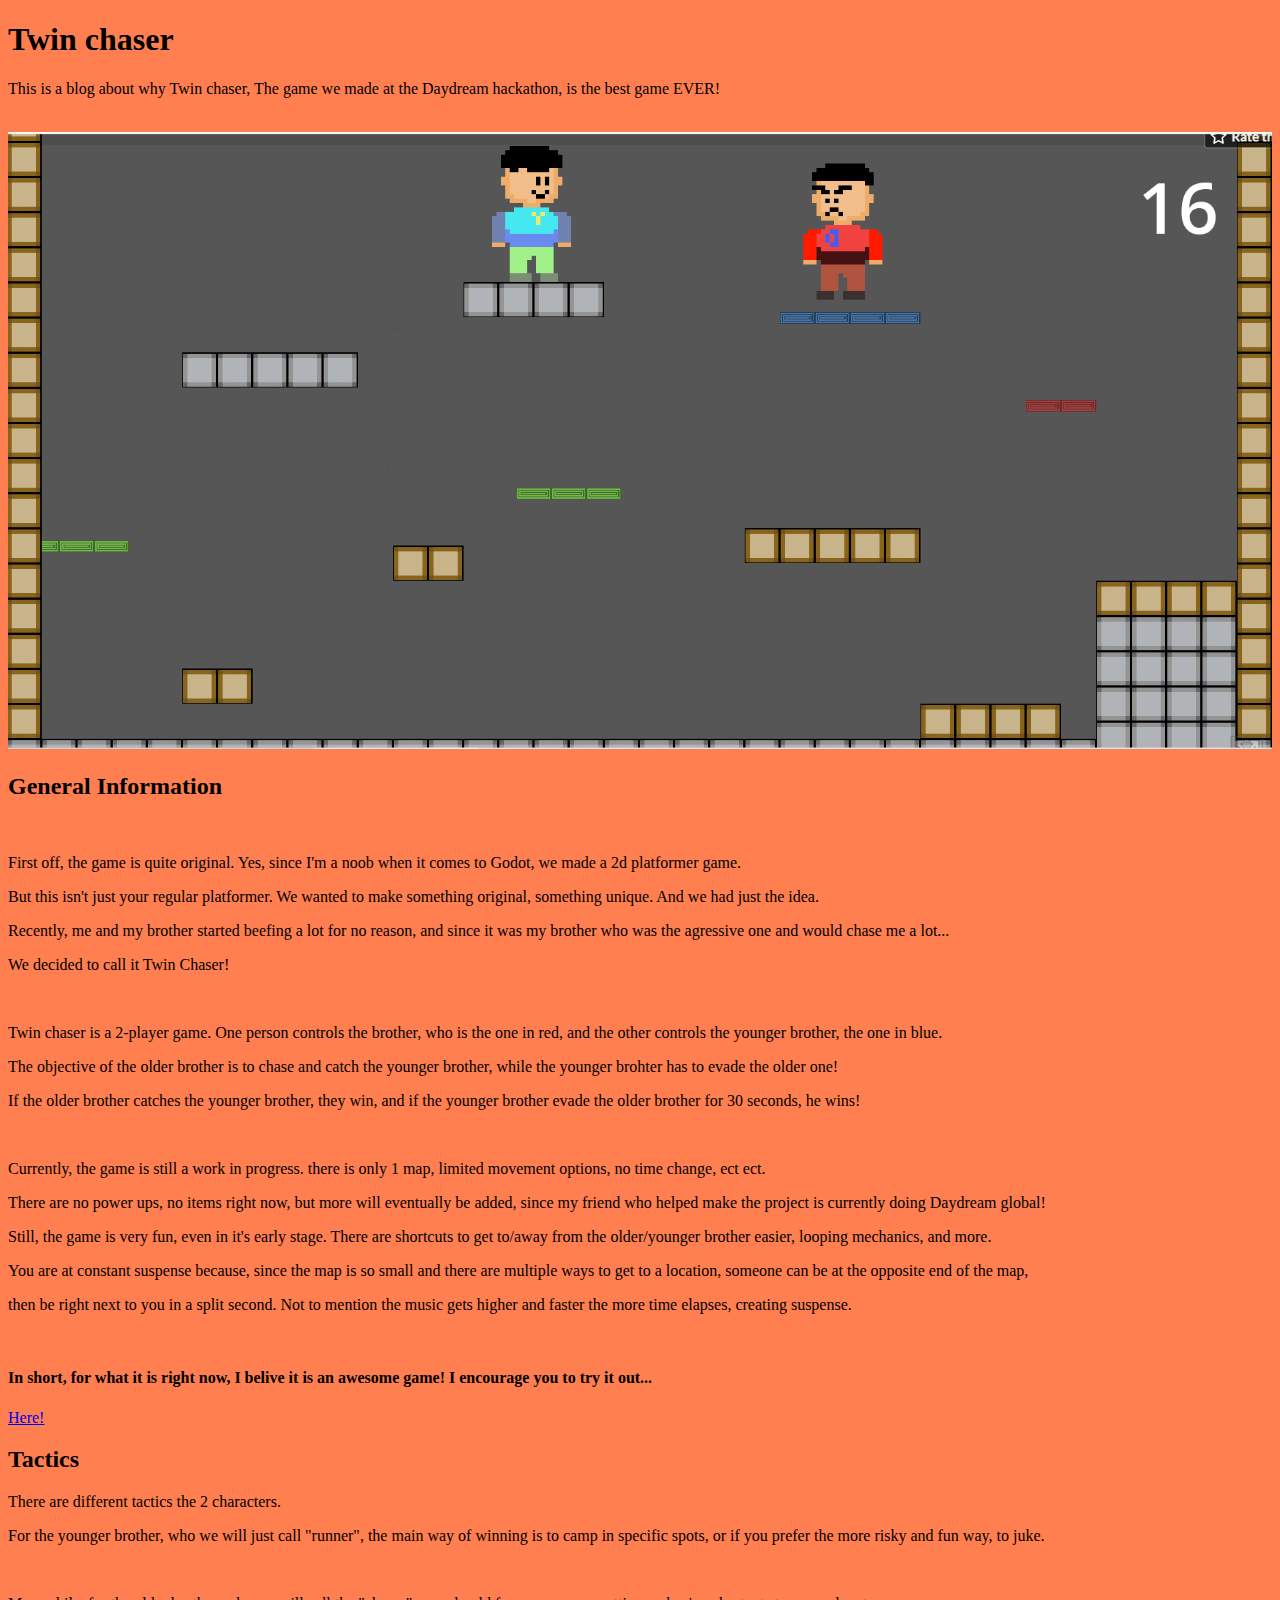
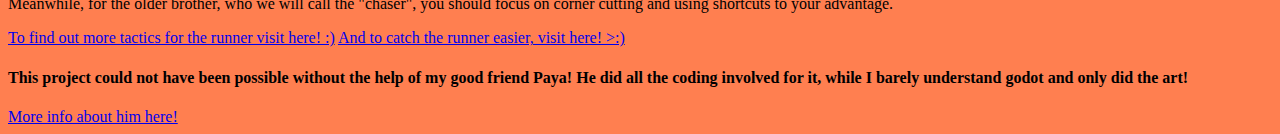
<file: index.html>
<!DOCTYPE html>
<html lang="en">
<head>
    <meta charset="UTF-8">
    <meta name="viewport" content="width=device-width, initial-scale=1.0">
    <link rel="stylesheet" href="style.css">
     <meta name="viewport" content="width=device-width, initial-scale=1.0">
    <title>Twin chaser is an awesome game!</title>
</head>
<body>
    <h1>Twin chaser</h1>
    <p>This is a blog about why Twin chaser, The game we made at the Daydream hackathon, is the best game EVER!</p>
    <br>
    <img src="It's over daqi! I have the high ground!.png" alt="It's over daqi! I have the high ground!">
    <h2>General Information</h2>
    <br>
    <p>First off, the game is quite original. Yes, since I'm a noob when it comes to Godot, we made a 2d platformer game.</p>
    <p>But this isn't just your regular platformer. We wanted to make something original, something unique. And we had just the idea.</p>
    <p>Recently, me and my brother started beefing a lot for no reason, and since it was my brother who was the agressive one and would chase me a lot...</p>
    <p>We decided to call it Twin Chaser!</p>
    <br>
    <p>Twin chaser is a 2-player game. One person controls the brother, who is the one in red, and the other controls the younger brother, the one in blue.</p>
    <p>The objective of the older brother is to chase and catch the younger brother, while the younger brohter has to evade the older one!</p>
    <p>If the older brother catches the younger brother, they win, and if the younger brother evade the older brother for 30 seconds, he wins!</p>
    <br>
    <p>Currently, the game is still a work in progress. there is only 1 map, limited movement options, no time change, ect ect.</p>
    <p>There are no power ups, no items right now, but more will eventually be added, since my friend who helped make the project is currently doing Daydream global!</p>
    <p>Still, the game is very fun, even in it's early stage. There are shortcuts to get to/away from the older/younger brother easier, looping mechanics, and more.</p>
    <p>You are at constant suspense because, since the map is so small and there are multiple ways to get to a location, someone can be at the opposite end of the map,</p>
    <p>then be right next to you in a split second. Not to mention the music gets higher and faster the more time elapses, creating suspense.</p>
    <br>
    <h4>In short, for what it is right now, I belive it is an awesome game! I encourage you to try it out...</h4>
    <a href="https://afternoonpm.itch.io/twin-chaser">Here!</a>

    <br>

    <h2>Tactics</h2>
    <p>There are different tactics the 2 characters.</p>
    <p>For the younger brother, who we will just call "runner", the main way of winning is to camp in specific spots, or if you prefer the more risky and fun way, to juke.</p>
    <br>
    <p>Meanwhile, for the older brother, who we will call the "chaser", you should focus on corner cutting and using shortcuts to your advantage.</p>
    <a href="http://127.0.0.1:5500/runner.html">To find out more tactics for the runner visit here! :)</a>
    <a href="http://127.0.0.1:5500/chaser.html">And to catch the runner easier, visit here! >:) </a>
    <br>
    <h4>This project could not have been possible without the help of my good friend Paya! He did all the coding involved for it, while I barely understand godot and only did the art!</h4>
    <a href="https://github.com/Tinkering-Townsperson">More info about him here!</a>


</body>
</html>
</file>
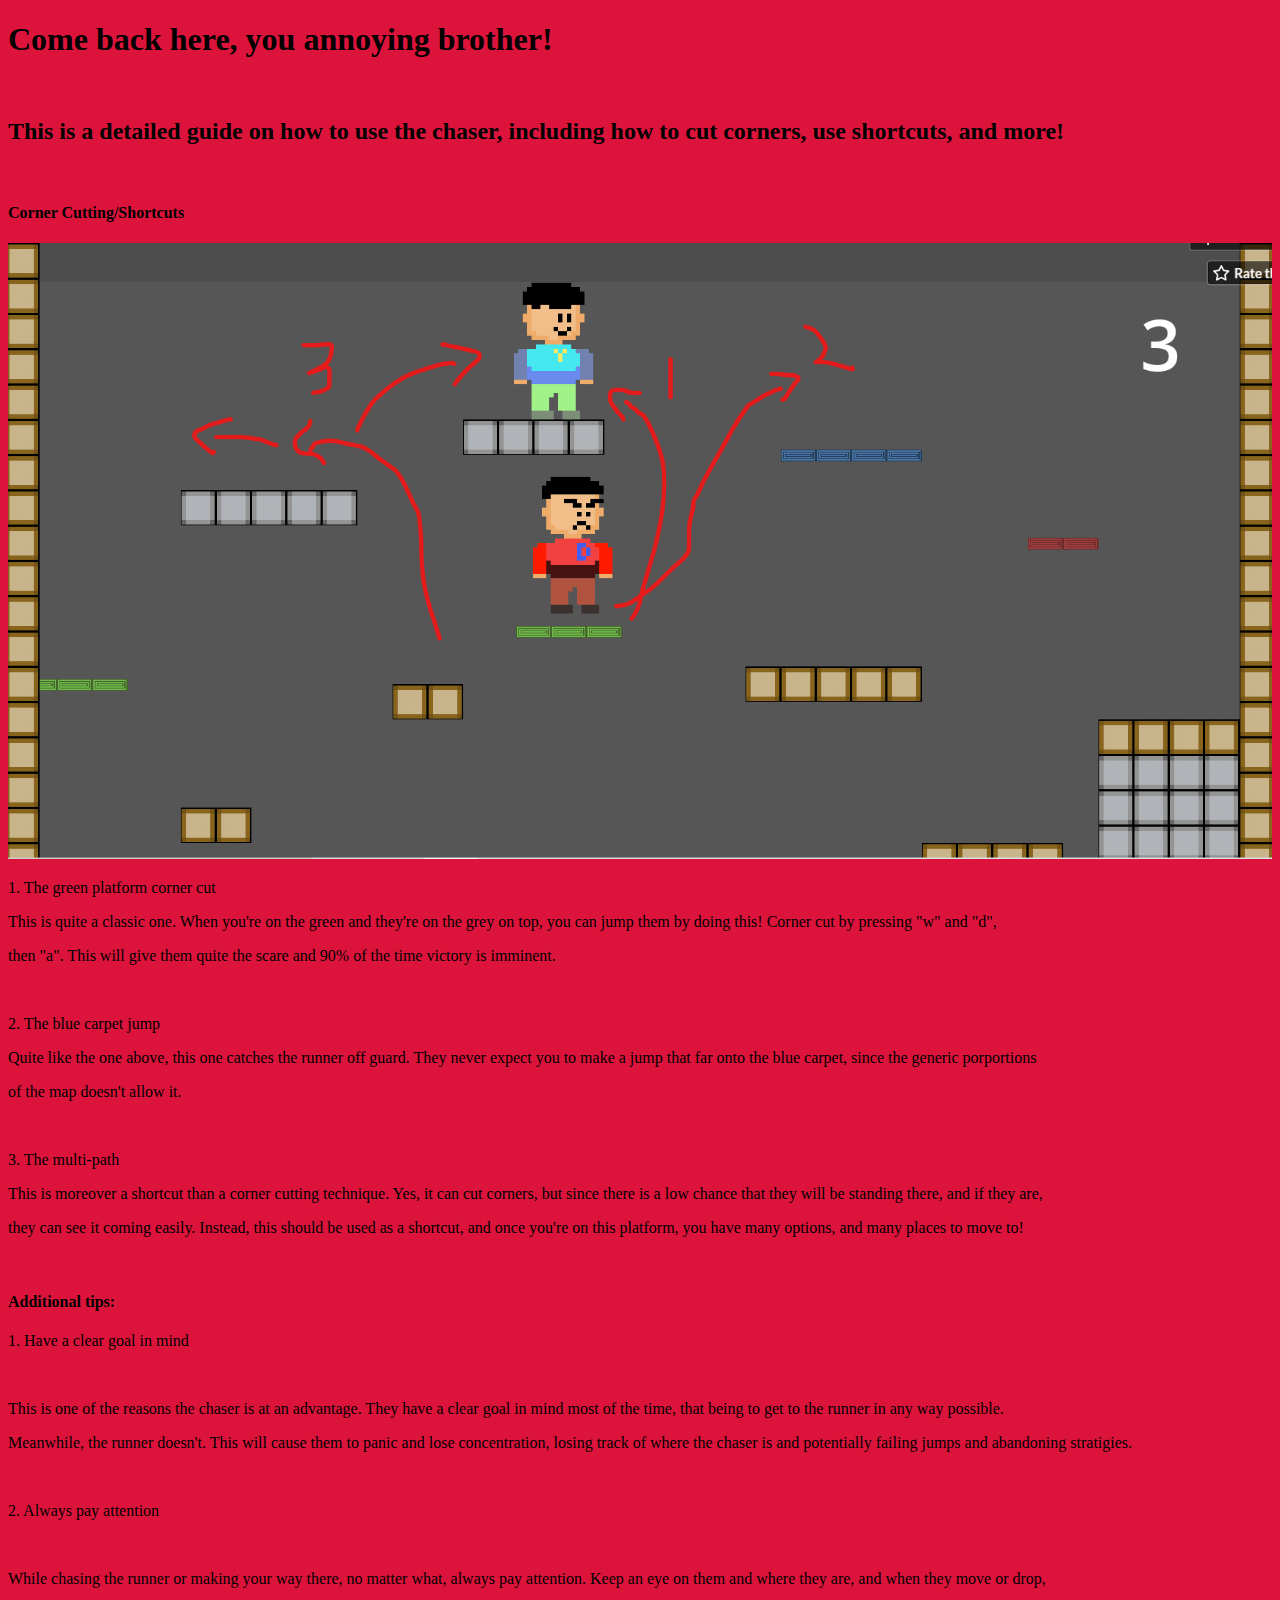
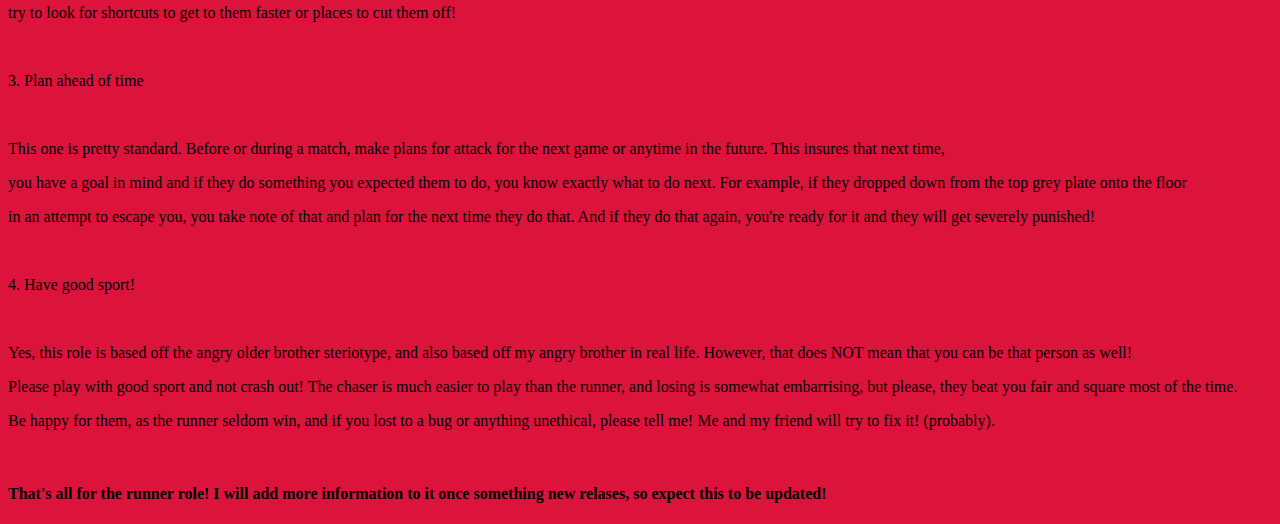
<file: chaser.html>
<!DOCTYPE html>
<html lang="en">
<head>
    <meta charset="UTF-8">
    <meta name="viewport" content="width=device-width, initial-scale=1.0">
    <link rel="stylesheet" href="style.css">
     <meta name="viewport" content="width=device-width, initial-scale=1.0">
    <style>body{
        background-color: crimson;
    } </style>
    <title>Chaser</title>
</head>
<body>
    <h1>Come back here, you annoying brother!</h1>
    <br>
    <h2>This is a detailed guide on how to use the chaser, including how to cut corners, use shortcuts, and more!</h2>
    <br>
    <h4>Corner Cutting/Shortcuts</h4>
    <img src="Corner cutting Shortcuts-Twin Chaser.png" alt="Corner cutting/Shortcuts spots">
    <p>1. The green platform corner cut</p>
    <p>This is quite a classic one. When you're on the green and they're on the grey on top, you can jump them by doing this! Corner cut by pressing "w" and "d", </p>
    <p>then "a". This will give them quite the scare and 90% of the time victory is imminent. </p>
    <br>
    <p>2. The blue carpet jump</p>
    <p>Quite like the one above, this one catches the runner off guard. They never expect you to make a jump that far onto the blue carpet, since the generic porportions</p>
    <p>of the map doesn't allow it.</p>
    <br>
    <p>3. The multi-path</p>
    <p>This is moreover a shortcut than a corner cutting technique. Yes, it can cut corners, but since there is a low chance that they will be standing there, and if they are,</p>
    <p>they can see it coming easily. Instead, this should be used as a shortcut, and once you're on this platform, you have many options, and many places to move to!</p>
    <br>
    <h4>Additional tips:</h4>
    <p>1. Have a clear goal in mind</p>
    <br>
    <p>This is one of the reasons the chaser is at an advantage. They have a clear goal in mind most of the time, that being to get to the runner in any way possible.</p>
    <p>Meanwhile, the runner doesn't. This will cause them to panic and lose concentration, losing track of where the chaser is and potentially failing jumps and abandoning stratigies.</p>
    <br>
    <p>2. Always pay attention</p>
    <br>
    <p>While chasing the runner or making your way there, no matter what, always pay attention. Keep an eye on them and where they are, and when they move or drop, </p>
    <p>try to look for shortcuts to get to them faster or places to cut them off!</p>
    <br>
    <p>3. Plan ahead of time</p>
    <br>
    <p>This one is pretty standard. Before or during a match, make plans for attack for the next game or anytime in the future. This insures that next time,</p>
    <p>you have a goal in mind and if they do something you expected them to do, you know exactly what to do next. For example, if they dropped down from the top grey plate onto the floor</p>
    <p>in an attempt to escape you, you take note of that and plan for the next time they do that. And if they do that again, you're ready for it and they will get severely punished!</p>
    <br>
    <p>4. Have good sport!</p>
    <br>
    <p>Yes, this role is based off the angry older brother steriotype, and also based off my angry brother in real life. However, that does NOT mean that you can be that person as well!</p>
    <p>Please play with good sport and not crash out! The chaser is much easier to play than the runner, and losing is somewhat embarrising, but please, they beat you fair and square most of the time.</p>
    <p>Be happy for them, as the runner seldom win, and if you lost to a bug or anything unethical, please tell me! Me and my friend will try to fix it! (probably).</p>
    <br>
    <h4>That's all for the runner role! I will add more information to it once something new relases, so expect this to be updated!</h4>


    
</body>
</html>
</file>
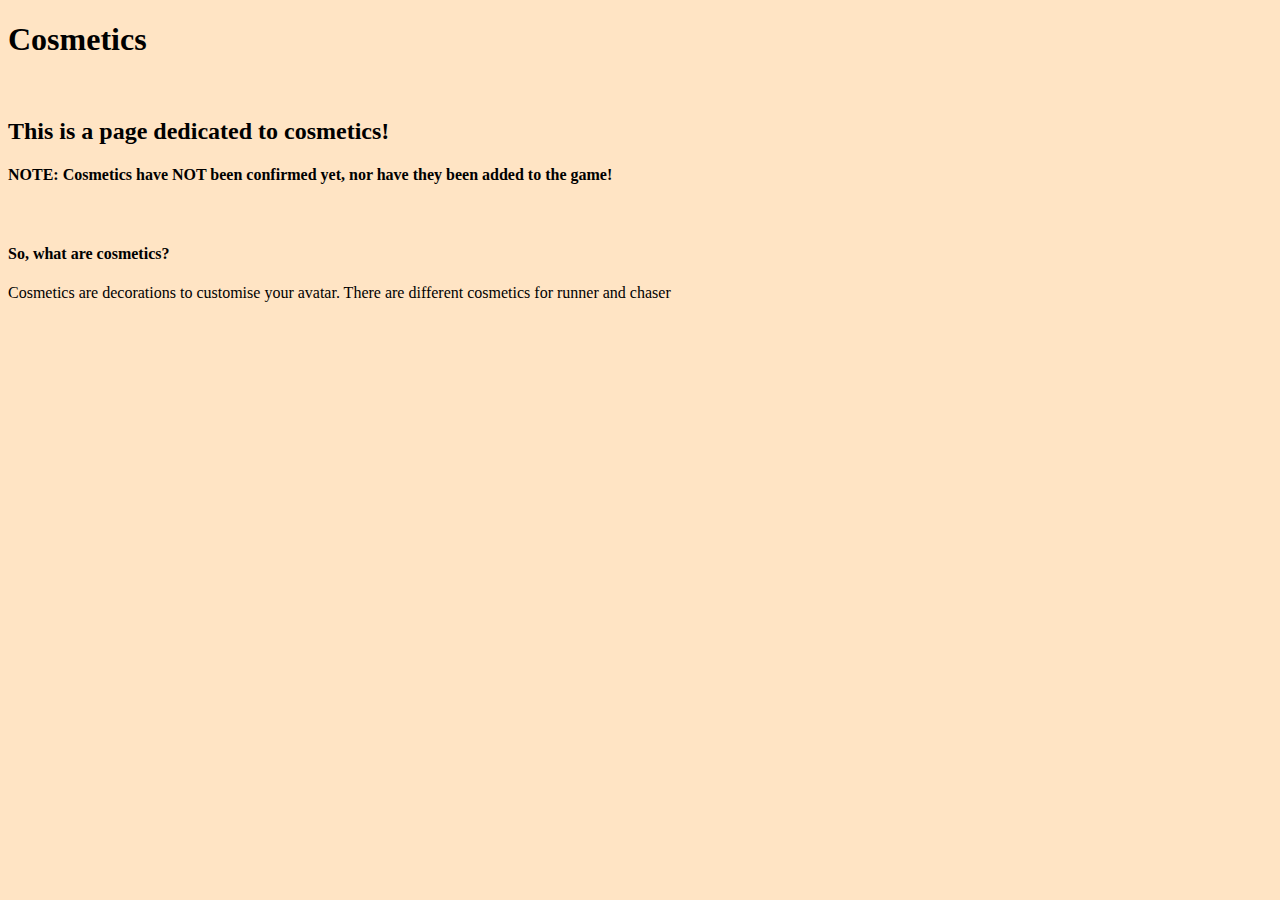
<file: Cosmetics.html>
<!DOCTYPE html>
<html lang="en">
<head>
    <meta charset="UTF-8">
    <meta name="viewport" content="width=device-width, initial-scale=1.0">
    <title>Cosmetics</title>
    <style>body{
        background-color: bisque;
    } </style>

    <h1>Cosmetics</h1>
    <br>
    <h2>This is a page dedicated to cosmetics!</h2>
    <h4>NOTE: Cosmetics have NOT been confirmed yet, nor have they been added to the game!</h4>
    <br>
    <h4>So, what are cosmetics?</h4>
    <p>Cosmetics are decorations to customise your avatar. There are different cosmetics for runner and chaser</p>
</head>
<body>
    
</body>
</html>
</file>
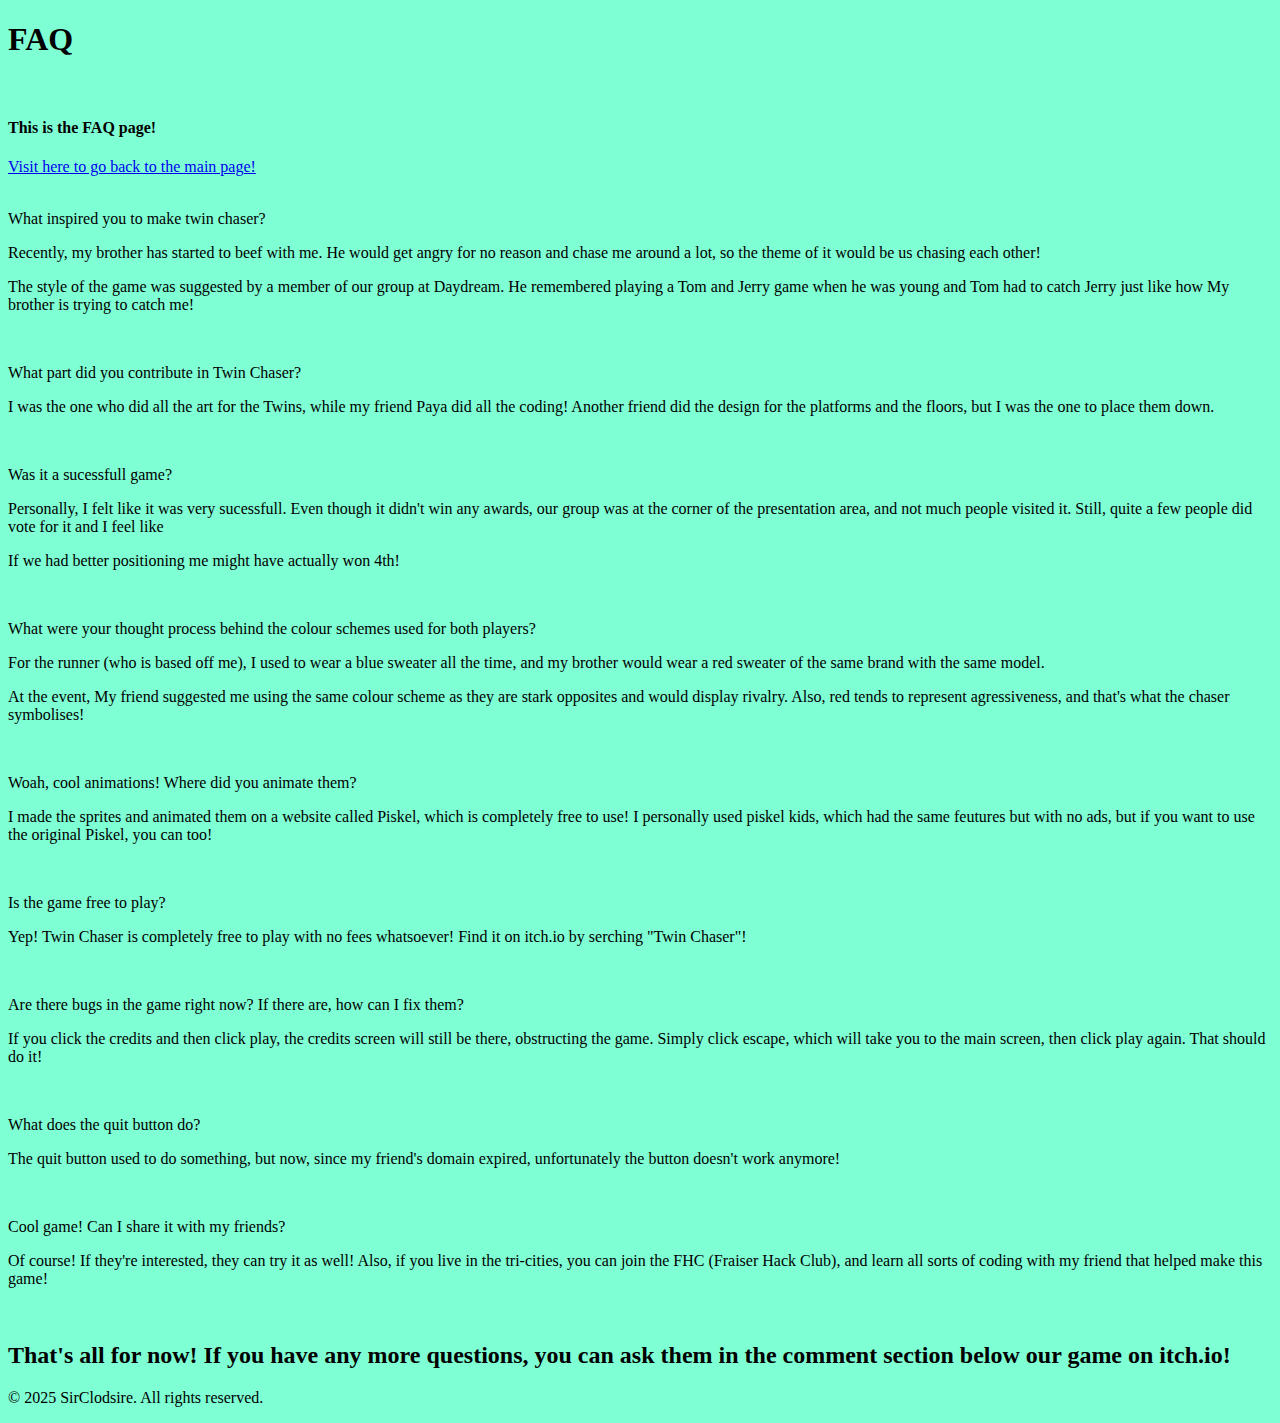
<file: FAQ.html>
<!DOCTYPE html>
<html lang="en">
<head>
    <meta charset="UTF-8">
    <meta name="viewport" content="width=device-width, initial-scale=1.0">
    <link rel="stylesheet" href="style.css">
    <title>FAQ</title>
    <style>body{
        background-color: aquamarine;
    } </style>
</head>
<body>
    <h1>FAQ</h1>
    <br>
    <h4>This is the FAQ page!</h4>
    <a href="http://127.0.0.1:5500/index.html">Visit here to go back to the main page!</a>
    <br>
    <br>
    <p>What inspired you to make twin chaser?</p>
    <p>Recently, my brother has started to beef with me. He would get angry for no reason and chase me around a lot, so the theme of it would be us chasing each other!</p>
    <p>The style of the game was suggested by a member of our group at Daydream. He remembered playing a Tom and Jerry game when he was young and Tom had to catch Jerry just like how My brother is trying to catch me! </p>
    <br>
    <p>What part did you contribute in Twin Chaser?</p>
    <p>I was the one who did all the art for the Twins, while my friend Paya did all the coding! Another friend did the design for the platforms and the floors, but I was the one to place them down.</p>
    <br>
    <p>Was it a sucessfull game?</p>
    <p>Personally, I felt like it was very sucessfull. Even though it didn't win any awards, our group was at the corner of the presentation area, and not much people visited it. Still, quite a few people did vote for it and I feel like</p>
    <p>If we had better positioning me might have actually won 4th!</p>
    <br>
    <p>What were your thought process behind the colour schemes used for both players?</p>
    <p>For the runner (who is based off me), I used to wear a blue sweater all the time, and my brother would wear a red sweater of the same brand with the same model. </p>
    <p>At the event, My friend suggested me using the same colour scheme as they are stark opposites and would display rivalry. Also, red tends to represent agressiveness, and that's what the chaser symbolises!</p>
    <br>
    <p>Woah, cool animations! Where did you animate them?</p>
    <p>I made the sprites and animated them on a website called Piskel, which is completely free to use! I personally used piskel kids, which had the same feutures but with no ads, but if you want to use the original Piskel, you can too!</p>
    <br>
    <p>Is the game free to play?</p>
    <p>Yep! Twin Chaser is completely free to play with no fees whatsoever! Find it on itch.io by serching "Twin Chaser"!</p>
    <br>
    <p>Are there bugs in the game right now? If there are, how can I fix them?</p>
    <p>If you click the credits and then click play, the credits screen will still be there, obstructing the game. Simply click escape, which will take you to the main screen, then click play again. That should do it!</p>
    <br>
    <p>What does the quit button do?</p>
    <p>The quit button used to do something, but now, since my friend's domain expired, unfortunately the button doesn't work anymore!</p>
    <br>
    <p>Cool game! Can I share it with my friends?</p>
    <p>Of course! If they're interested, they can try it as well! Also, if you live in the tri-cities, you can join the FHC (Fraiser Hack Club), and learn all sorts of coding with my friend that helped make this game!</p>
    <br>
    <h2>That's all for now! If you have any more questions, you can ask them in the comment section below our game on itch.io!</h2>
    <footer class="bottom">
        <p> &copy; 2025 SirClodsire. All rights reserved. </p>
    </footer>
    
</body>
</html>
</file>
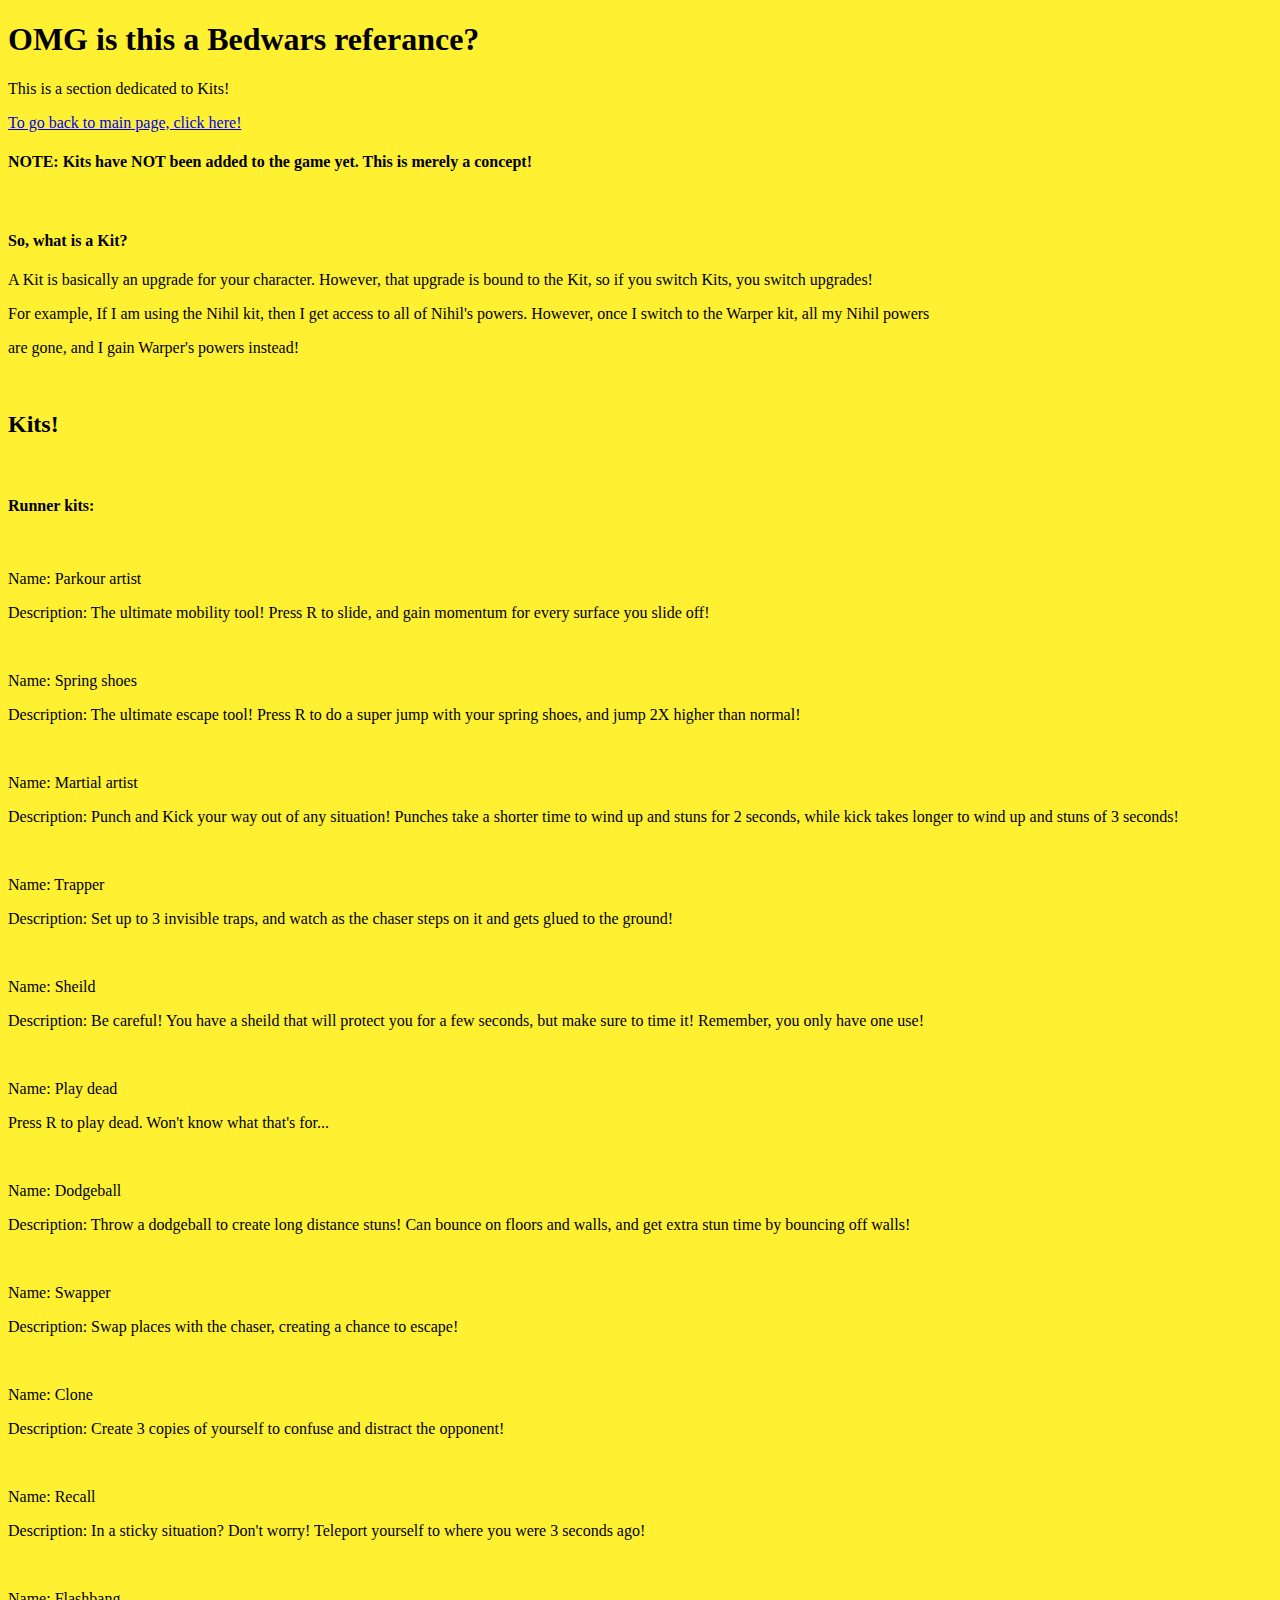
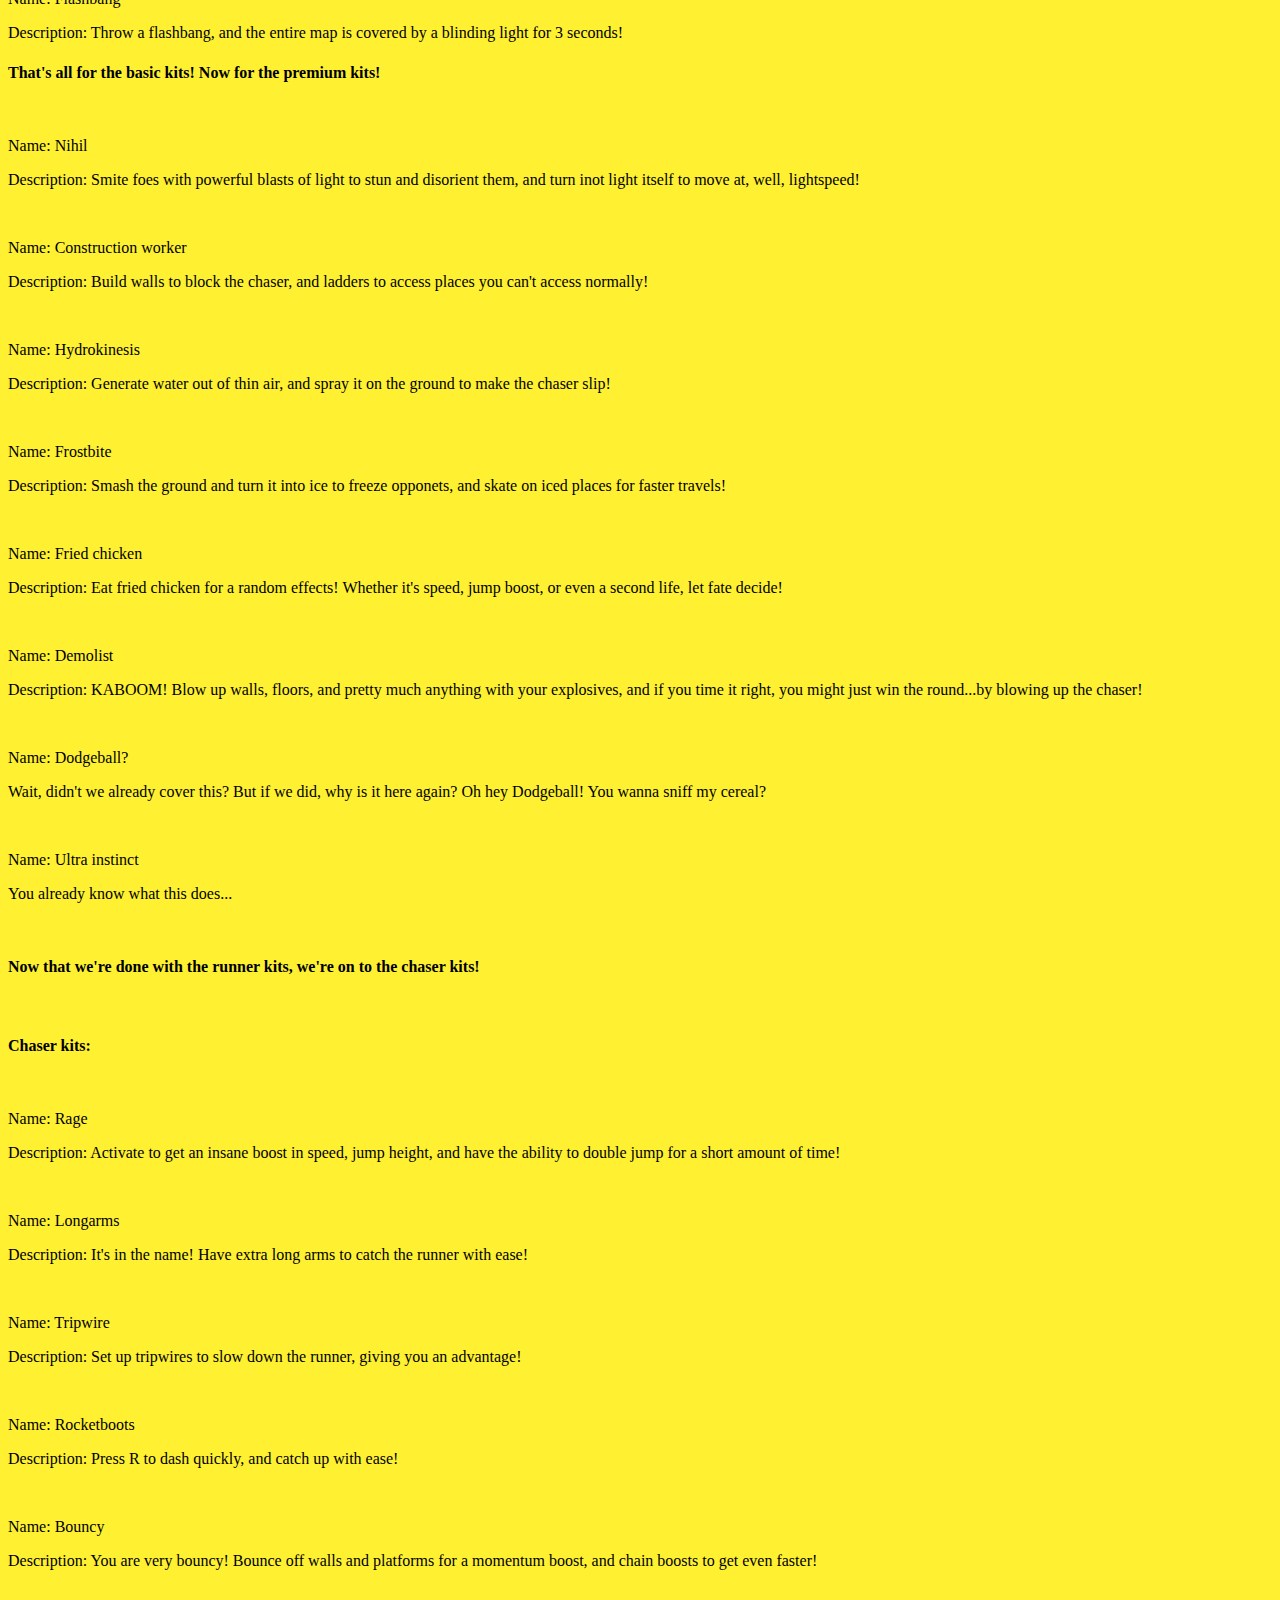
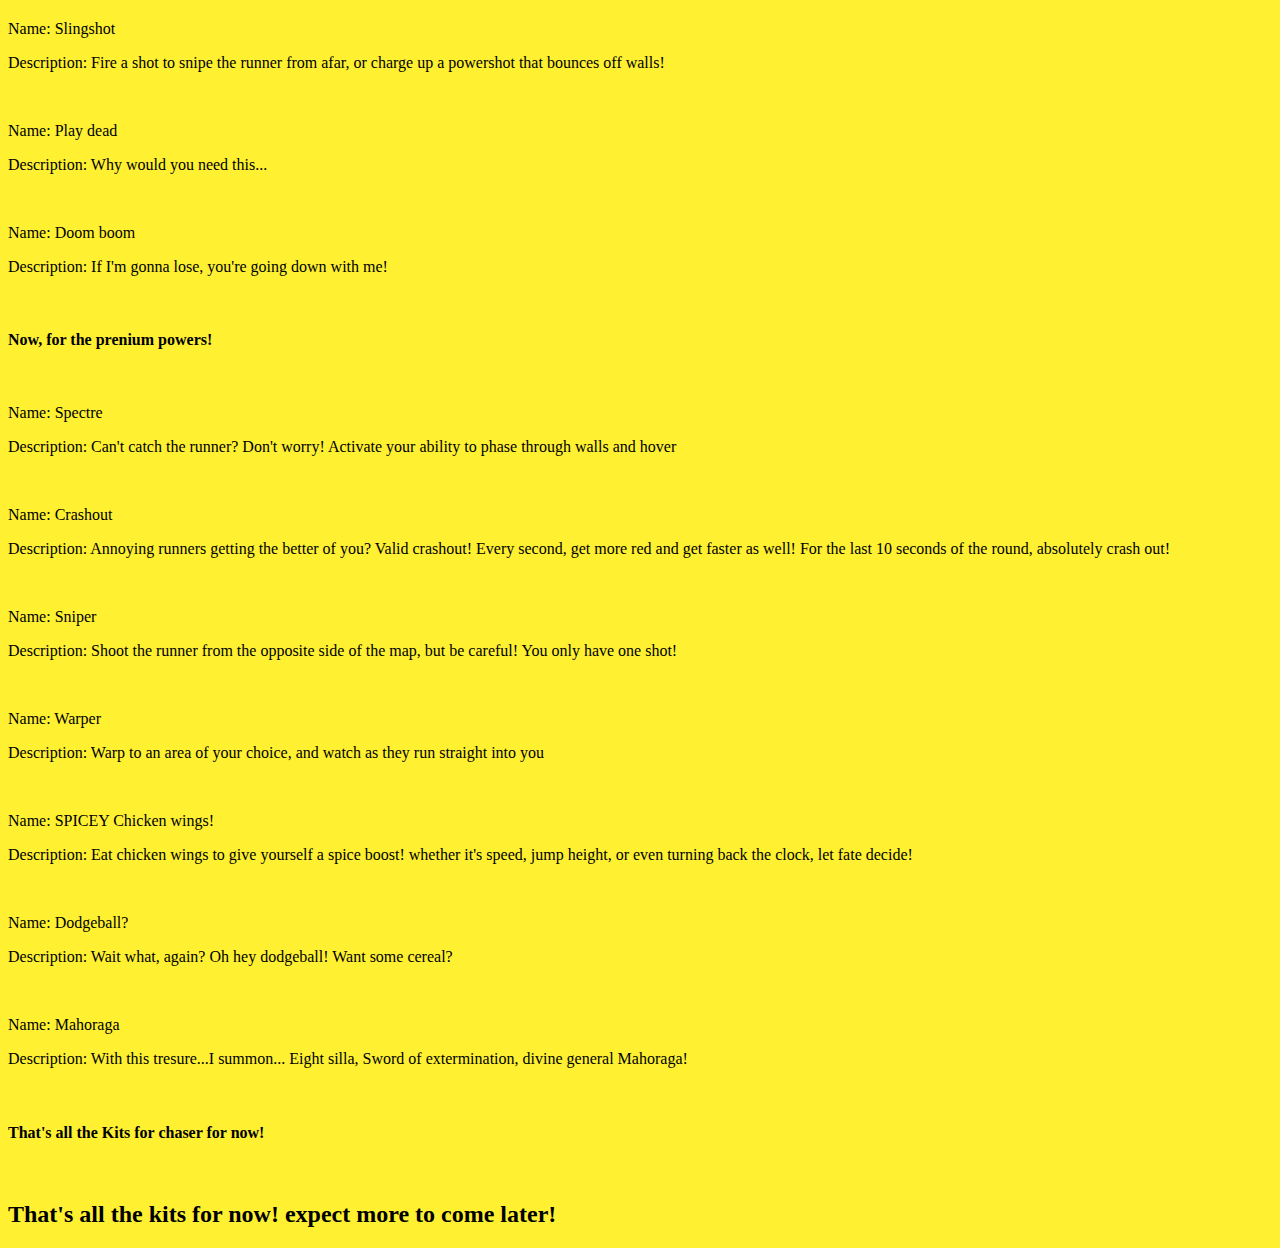
<file: kits.html>
<!DOCTYPE html>
<html lang="en">
<head>
    <meta charset="UTF-8">
    <meta name="viewport" content="width=device-width, initial-scale=1.0">
    <link rel="stylesheet" href="style.css">
    <meta name="viewport" content="width=device-width, initial-scale=1.0">
    <style>body{
        background-color: rgb(255, 241, 50);
    } </style>
    <title>Kits</title>
</head>
<body>
    <h1>OMG is this a Bedwars referance?</h1>
    <p>This is a section dedicated to Kits!</p>
    <a href="http://127.0.0.1:5500/index.html">To go back to main page, click here!</a>
    <h4>NOTE: Kits have NOT been added to the game yet. This is merely a concept!</h4>
    <br>
    <h4>So, what is a Kit?</h4>
    <p>A Kit is basically an upgrade for your character. However, that upgrade is bound to the Kit, so if you switch Kits, you switch upgrades!</p>
    <p>For example, If I am using the Nihil kit, then I get access to all of Nihil's powers. However, once I switch to the Warper kit, all my Nihil powers</p>
    <p>are gone, and I gain Warper's powers instead!</p>
    <br>
    <h2>Kits!</h2>
    <br>
    <h4>Runner kits:</h4>
    <br>
    <p>Name: Parkour artist</p>
    <p>Description: The ultimate mobility tool! Press R to slide, and gain momentum for every surface you slide off!</p>
    <br>
    <p>Name: Spring shoes</p>
    <p>Description: The ultimate escape tool! Press R to do a super jump with your spring shoes, and jump 2X higher than normal!</p>
    <br>
    <p>Name: Martial artist</p>
    <p>Description: Punch and Kick your way out of any situation! Punches take a shorter time to wind up and stuns for 2 seconds, while kick takes longer to wind up and stuns of 3 seconds!</p>
    <br>
    <p>Name: Trapper</p>
    <p>Description: Set up to 3 invisible traps, and watch as the chaser steps on it and gets glued to the ground!</p>
    <br>
    <p>Name: Sheild</p>
    <p>Description: Be careful! You have a sheild that will protect you for a few seconds, but make sure to time it! Remember, you only have one use!</p>
    <br>
    <p>Name: Play dead</p>
    <p>Press R to play dead. Won't know what that's for...</p>
    <br>
    <p>Name: Dodgeball</p>
    <p>Description: Throw a dodgeball to create long distance stuns! Can bounce on floors and walls, and get extra stun time by bouncing off walls!</p>
    <br>
    <p>Name: Swapper</p>
    <p>Description: Swap places with the chaser, creating a chance to escape!</p>
    <br>
    <p>Name: Clone</p>
    <p>Description: Create 3 copies of yourself to confuse and distract the opponent!</p>
    <br>
    <p>Name: Recall</p>
    <p>Description: In a sticky situation? Don't worry! Teleport yourself to where you were 3 seconds ago!</p>
    <br>
    <p>Name: Flashbang</p>
    <p>Description: Throw a flashbang, and the entire map is covered by a blinding light for 3 seconds!</p>
    <h4>That's all for the basic kits! Now for the premium kits!</h4>
    <br>
    <p>Name: Nihil</p>
    <p>Description: Smite foes with powerful blasts of light to stun and disorient them, and turn inot light itself to move at, well, lightspeed!</p>
    <br>
    <p>Name: Construction worker</p>
    <p>Description: Build walls to block the chaser, and ladders to access places you can't access normally!</p>
    <br>
    <p>Name: Hydrokinesis</p>
    <p>Description: Generate water out of thin air, and spray it on the ground to make the chaser slip!</p>
    <br>
    <p>Name: Frostbite</p>
    <p>Description: Smash the ground and turn it into ice to freeze opponets, and skate on iced places for faster travels!</p>
    <br>
    <p>Name: Fried chicken</p>
    <p>Description: Eat fried chicken for a random effects! Whether it's speed, jump boost, or even a second life, let fate decide!</p>
    <br>
    <p>Name: Demolist</p>
    <p>Description: KABOOM! Blow up walls, floors, and pretty much anything with your explosives, and if you time it right, you might just win the round...by blowing up the chaser!</p>
    <br>
    <p>Name: Dodgeball?</p>
    <p>Wait, didn't we already cover this? But if we did, why is it here again? Oh hey Dodgeball! You wanna sniff my cereal?</p>
    <br>
    <p>Name: Ultra instinct</p>
    <p>You already know what this does...</p>
    <br>
    <h4>Now that we're done with the runner kits, we're on to the chaser kits!</h4>
    <br>
    <h4>Chaser kits:</h4>
    <br>
    <p>Name: Rage</p>
    <p>Description: Activate to get an insane boost in speed, jump height, and have the ability to double jump for a short amount of time!</p>
    <br>
    <p>Name: Longarms</p>
    <p>Description: It's in the name! Have extra long arms to catch the runner with ease!</p>
    <br>
    <p>Name: Tripwire</p>
    <p>Description: Set up tripwires to slow down the runner, giving you an advantage!</p>
    <br>
    <p>Name: Rocketboots</p>
    <p>Description: Press R to dash quickly, and catch up with ease!</p>
    <br>
    <p>Name: Bouncy</p>
    <p>Description: You are very bouncy! Bounce off walls and platforms for a momentum boost, and chain boosts to get even faster!</p>
    <br>
    <p>Name: Slingshot</p>
    <p>Description: Fire a shot to snipe the runner from afar, or charge up a powershot that bounces off walls! </p>
    <br>
    <p>Name: Play dead</p>
    <p>Description: Why would you need this...</p>
    <br>
    <p>Name: Doom boom</p>
    <p>Description: If I'm gonna lose, you're going down with me!</p>
    <br>
    <h4>Now, for the prenium powers!</h4>
    <br>
    <p>Name: Spectre</p>
    <p>Description: Can't catch the runner? Don't worry! Activate your ability to phase through walls and hover</p>
    <br>
    <p>Name: Crashout</p>
    <p>Description: Annoying runners getting the better of you? Valid crashout! Every second, get more red and get faster as well! For the last 10 seconds of the round, absolutely crash out!</p>
    <br>
    <p>Name: Sniper</p>
    <p>Description: Shoot the runner from the opposite side of the map, but be careful! You only have one shot!</p>
    <br>
    <p>Name: Warper</p>
    <p>Description: Warp to an area of your choice, and watch as they run straight into you</p>
    <br>
    <p>Name: SPICEY Chicken wings!</p>
    <p>Description: Eat chicken wings to give yourself a spice boost! whether it's speed, jump height, or even turning back the clock, let fate decide!</p>
    <br>
    <p>Name: Dodgeball?</p>
    <p>Description: Wait what, again? Oh hey dodgeball! Want some cereal?</p>
    <br>
    <p>Name: Mahoraga</p>
    <p>Description: With this tresure...I summon... Eight silla, Sword of extermination, divine general Mahoraga!</p>
    <br>
    <h4>That's all the Kits for chaser for now!</h4>
    <br>
    <h2>That's all the kits for now! expect more to come later!</h2>
    
</body>
</html>
</file>
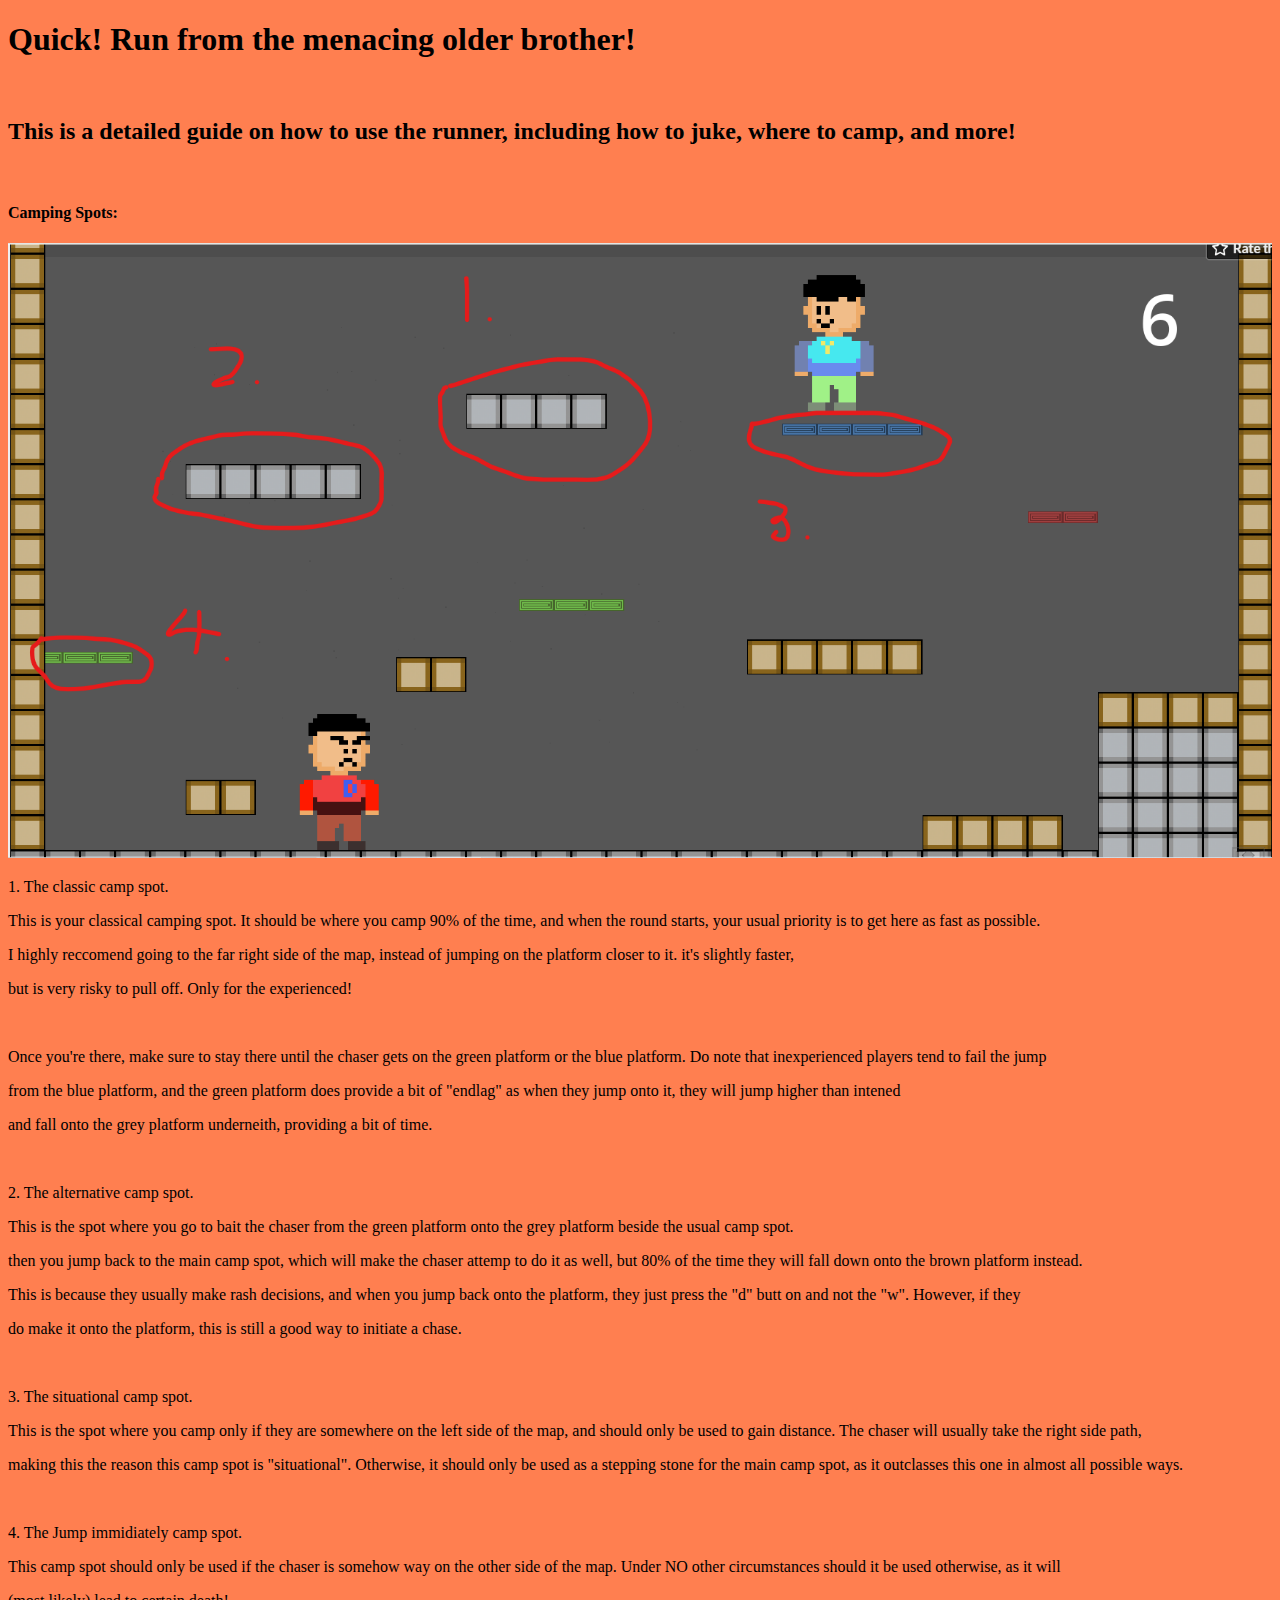
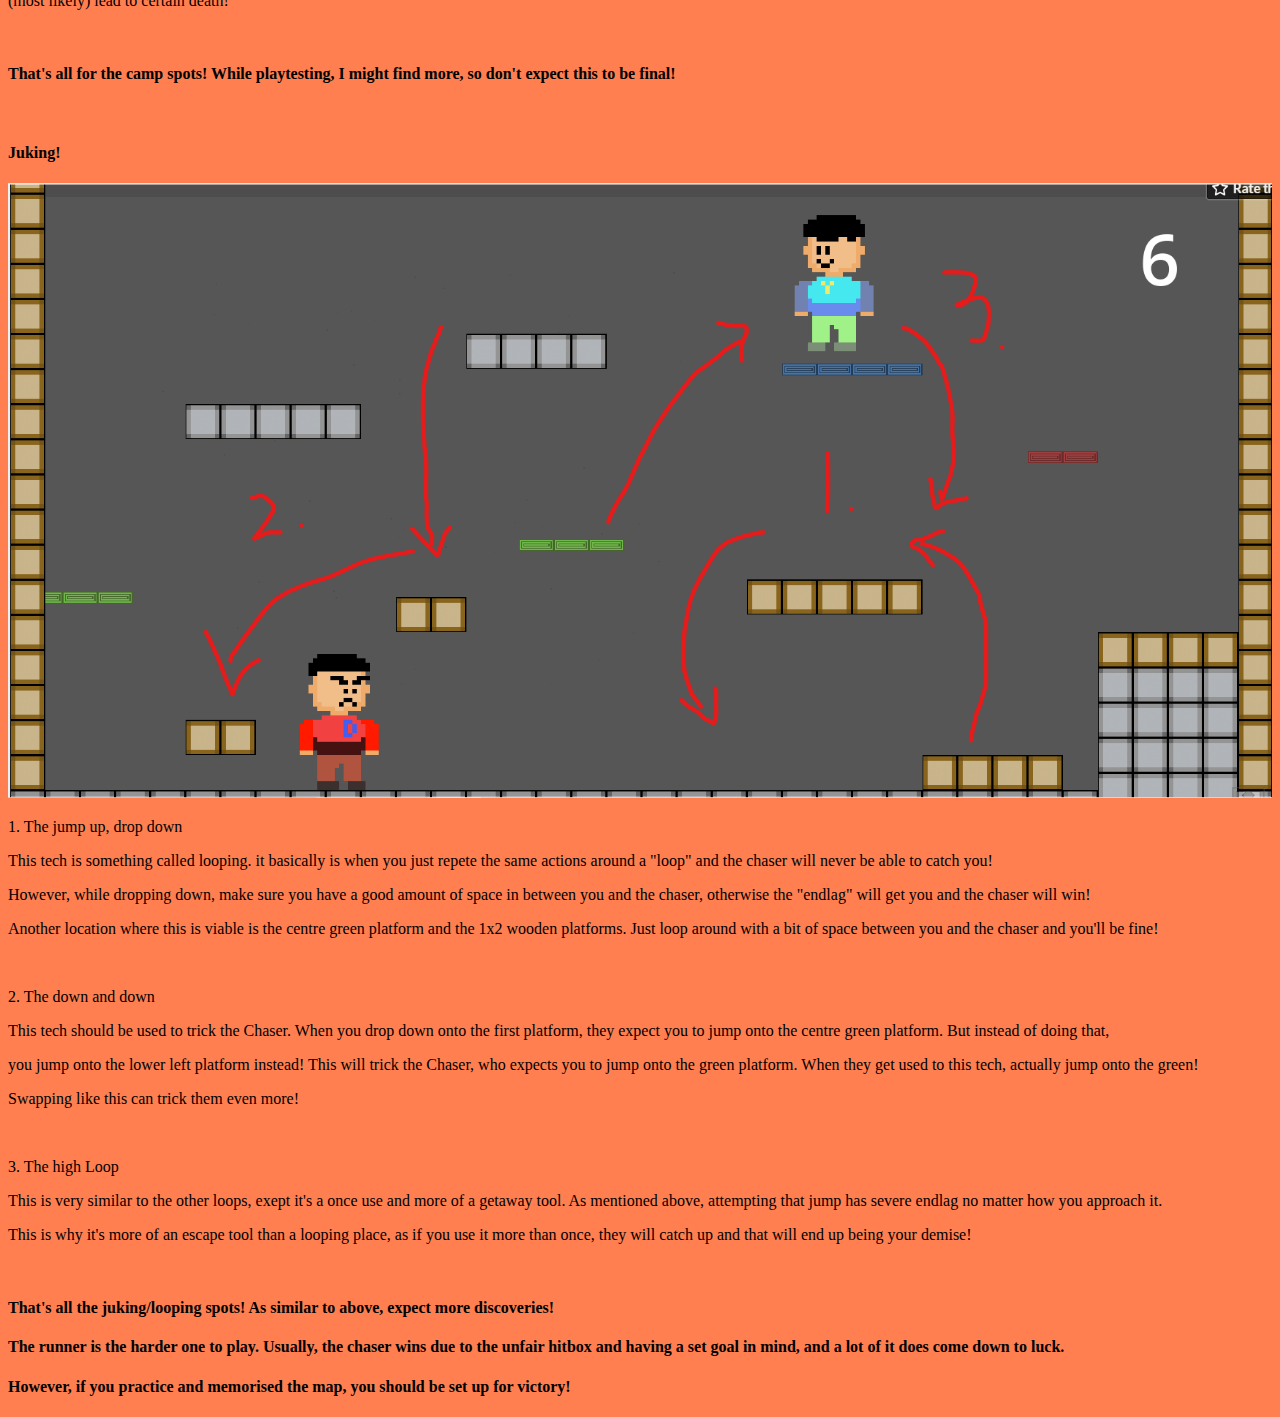
<file: runner.html>
<!DOCTYPE html>
<html lang="en">
<head>
    <meta charset="UTF-8">
    <meta name="viewport" content="width=device-width, initial-scale=1.0">
    <link rel="stylesheet" href="style.css">
    <title>Runner</title>
</head>
<body>
    <h1>Quick! Run from the menacing older brother!</h1>
    <br>
    <h2>This is a detailed guide on how to use the runner, including how to juke, where to camp, and more!</h4>
    <br>
    <h4>Camping Spots:</h4>
    <img src="Camping Spots-Twin Chaser.png" alt="Camping Spots">
    <p>1. The classic camp spot.</p>
    <p>This is your classical camping spot. It should be where you camp 90% of the time, and when the round starts, your usual priority is to get here as fast as possible.</p>
    <p>I highly reccomend going to the far right side of the map, instead of jumping on the platform closer to it. it's slightly faster,</p>
    <p>but is very risky to pull off. Only for the experienced!</p>
    <br>
    <p>Once you're there, make sure to stay there until the chaser gets on the green platform or the blue platform. Do note that inexperienced players tend to fail the jump</p>
    <p>from the blue platform, and the green platform does provide a bit of "endlag" as when they jump onto it, they will jump higher than intened</p>
    <p>and fall onto the grey platform underneith, providing a bit of time.</p>
    <br>
    <p>2. The alternative camp spot.</p>
    <p>This is the spot where you go to bait the chaser from the green platform onto the grey platform beside the usual camp spot.</p>
    <p>then you jump back to the main camp spot, which will make the chaser attemp to do it as well, but 80% of the time they will fall down onto the brown platform instead.</p>
    <p>This is because they usually make rash decisions, and when you jump back onto the platform, they just press the "d" butt on and not the "w". However, if they</p>
    <p>do make it onto the platform, this is still a good way to initiate a chase.</p>
    <br>
    <p>3. The situational camp spot.</p>
    <p>This is the spot where you camp only if they are somewhere on the left side of the map, and should only be used to gain distance. The chaser will usually take the right side path,</p>
    <p>making this the reason this camp spot is "situational". Otherwise, it should only be used as a stepping stone for the main camp spot, as it outclasses this one in almost all possible ways.</p>
    <br>
    <p>4. The Jump immidiately camp spot.</p>
    <p>This camp spot should only be used if the chaser is somehow way on the other side of the map. Under NO other circumstances should it be used otherwise, as it will</p>
    <p>(most likely) lead to certain death!</p>
    <br>
    <h4>That's all for the camp spots! While playtesting, I might find more, so don't expect this to be final!</h4>
    <br>
    <h4>Juking!</h4>
    <img src="Jucking-Twin Chaser.png" alt="Juking Spots">
    <p>1. The jump up, drop down</p>
    <p>This tech is something called looping. it basically is when you just repete the same actions around a "loop" and the chaser will never be able to catch you!</p>
    <p>However, while dropping down, make sure you have a good amount of space in between you and the chaser, otherwise the "endlag" will get you and the chaser will win!</p>
    <p>Another location where this is viable is the centre green platform and the 1x2 wooden platforms. Just loop around with a bit of space between you and the chaser and you'll be fine!</p>
    <br>
    <p>2. The down and down</p>
    <p>This tech should be used to trick the Chaser. When you drop down onto the first platform, they expect you to jump onto the centre green platform. But instead of doing that,</p>
    <p>you jump onto the lower left platform instead! This will trick the Chaser, who expects you to jump onto the green platform. When they get used to this tech, actually jump onto the green!</p>
    <p>Swapping like this can trick them even more!</p>
    <br>
    <p>3. The high Loop</p>
    <p>This is very similar to the other loops, exept it's a once use and more of a getaway tool. As mentioned above, attempting that jump has severe endlag no matter how you approach it.</p>
    <p>This is why it's more of an escape tool than a looping place, as if you use it more than once, they will catch up and that will end up being your demise!</p>
    <br>
    <h4>That's all the juking/looping spots! As similar to above, expect more discoveries!</h4>

    <h4>The runner is the harder one to play. Usually, the chaser wins due to the unfair hitbox and having a set goal in mind, and a lot of it does come down to luck.</h4>
    <h4>However, if you practice and memorised the map, you should be set up for victory!</h4>



    
</body>
</html>
</file>
<file: style.css>
body{
    background-color: coral;
    font-family: 'comic sans ms';
}

img{
    width: 550 px;
    border-radius: 0;
    max-width: 100%;
    
}
</file>
